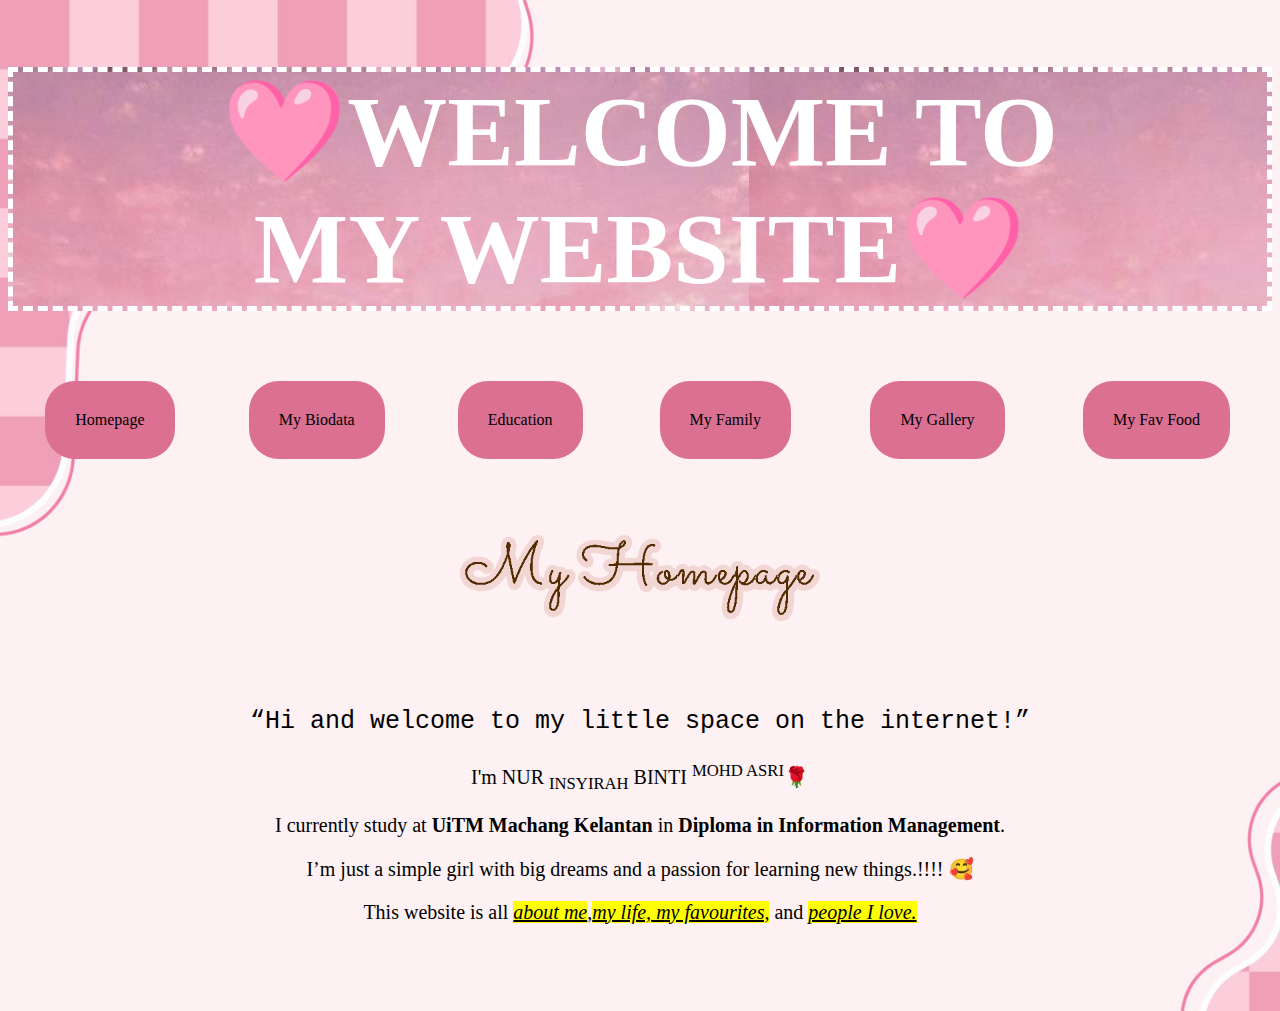
<file: index.html>
<!DOCTYPE html>
<html>
<head>
	<title>MY HOMEPAGE</title>
	<link rel="stylesheet" type="text/css" href="css/style.css">

</head>
<body style="background-image: url(gambar/background_html.jpg);background-size: cover;">

	<h1 style="background-color:indianred;color:white;font-family: Garamond;background-image:url(gambar/foto_2.jpg);font-size: 100px;text-align:center;border: 5px dashed;">🩷WELCOME TO <br>MY WEBSITE🩷</h1>
	<table style="width: 100%;">
	<tr>
	<td><a href="index.html"target="_self">Homepage</a></td>
	<td><a href="biodata.html"target="_self">My Biodata</a></td>
	<td><a href="education.html"target="_self">Education</a><td>
	<td><a href="family.html"target="_self">My Family</a><td>
	<td><a href="gallery.html"target="_self">My Gallery</a></td>
	<td><a href="fav food.html"target="_self">My Fav Food</a></td>
    </tr>
    </table>

     <p><img src="videos/page.gif"style="float:center;width: 400px;"></p>
     <p style="text-align: center;font-family: Courier New; font-size:25px;">“Hi and welcome to my little space on the internet!”</p>
     <p style="text-align: center;font-size:20px;">I'm NUR <sub>INSYIRAH</sub> BINTI <sup>MOHD ASRI</sup>🌹</p>
     <p style="text-align: center;font-family: Papyrus;font-size:20px;">I currently study at <strong>UiTM Machang Kelantan</strong> in <strong>Diploma in Information Management</strong>.</p>
     <p style="text-align: center;font-size:20px;">I’m just a simple girl with big dreams and a passion for learning new things.!!!! 🥰</p>
     <p style="text-align: center;font-family: Copperplate;font-size:20px;">This website is all <mark><i><ins>about me</ins></i></mark>,<i><ins><mark>my life,</ins></i></mark><i><ins><mark> my favourites,</ins></i></mark> and <ins><i><mark>people I love.</ins></i></mark></p>

     <iframe src="https://free.timeanddate.com/clock/i9x1cg3l/n122/fn14/fs20/fcfff/tc000/ftb/bas2/bat1/bacfff/pa8/tt0/tw1/th1/ta1/tb4" frameborder="0" width="280" height="67"align="left"></iframe>

	<script>
		
		{
			alert("Hi,Assalamulaikum.\n Welcome to My Website")
		}
	</script>

</body>
</html>
</file>
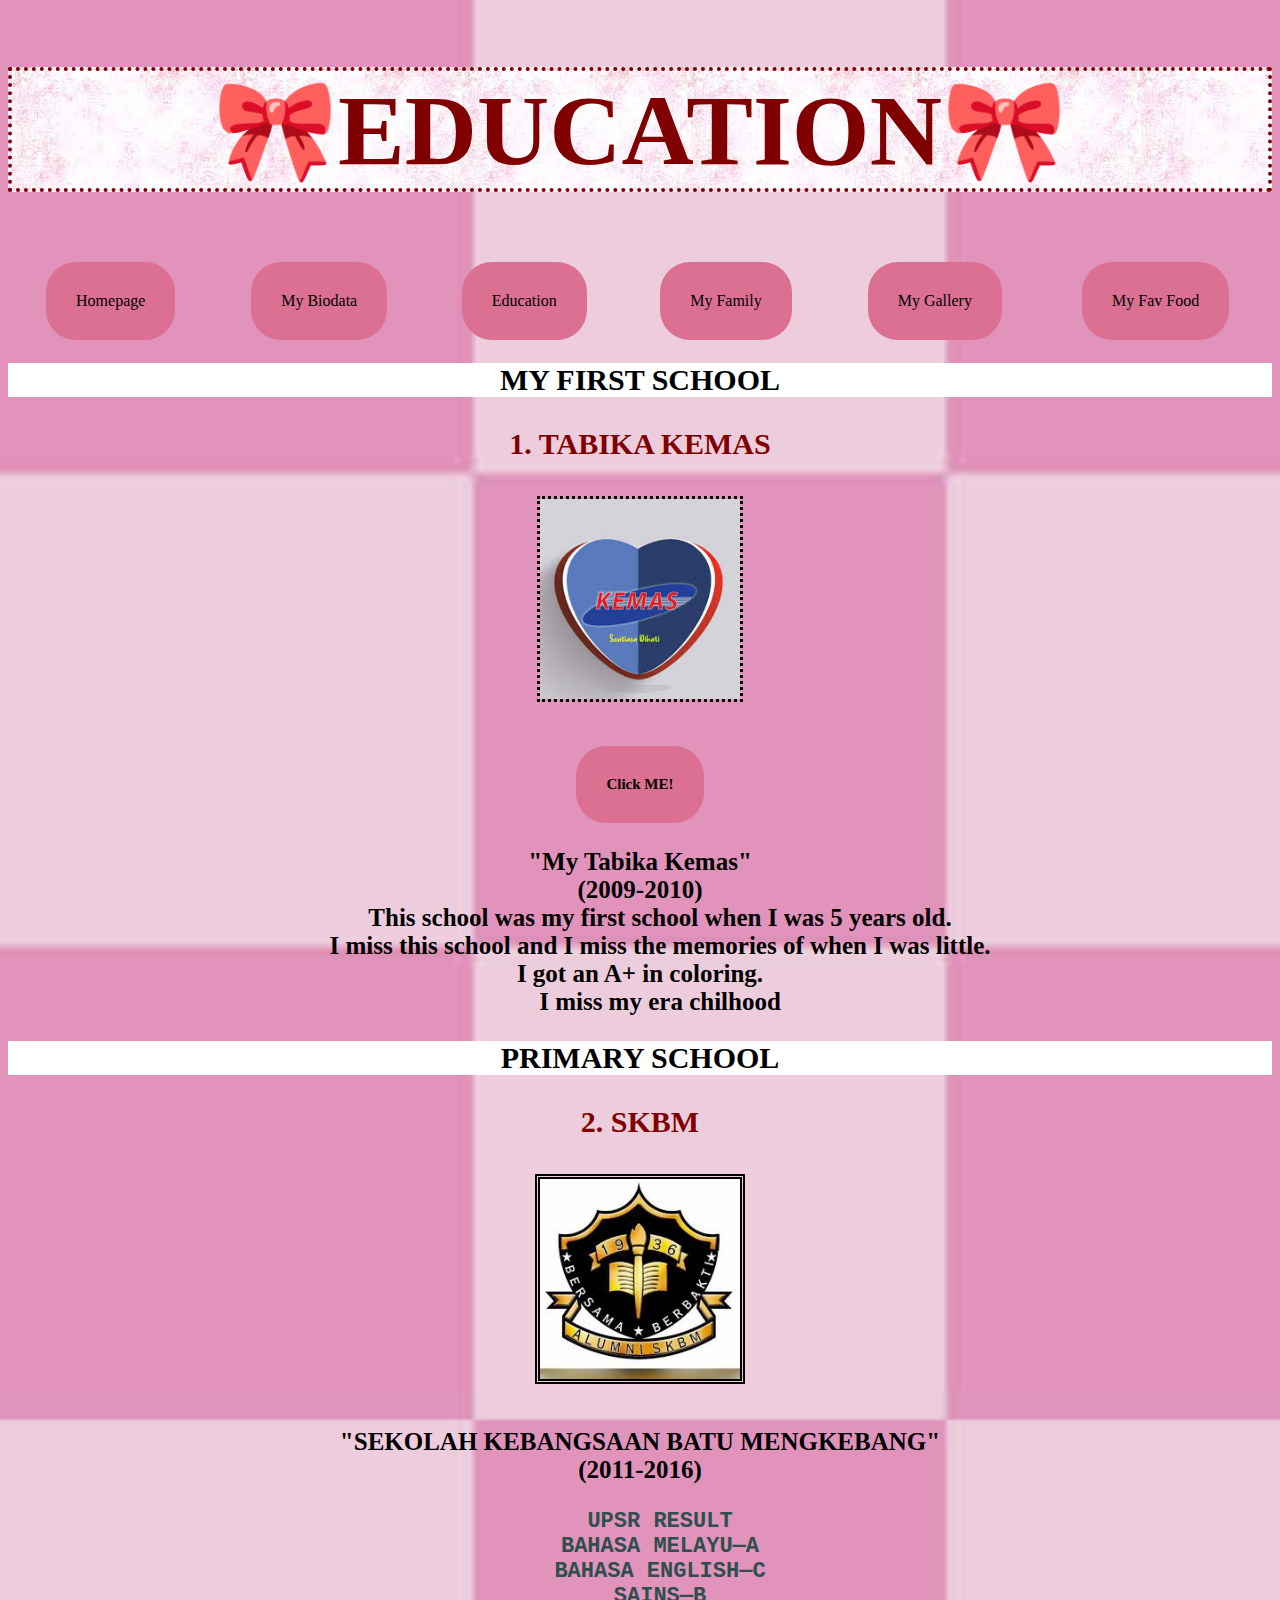
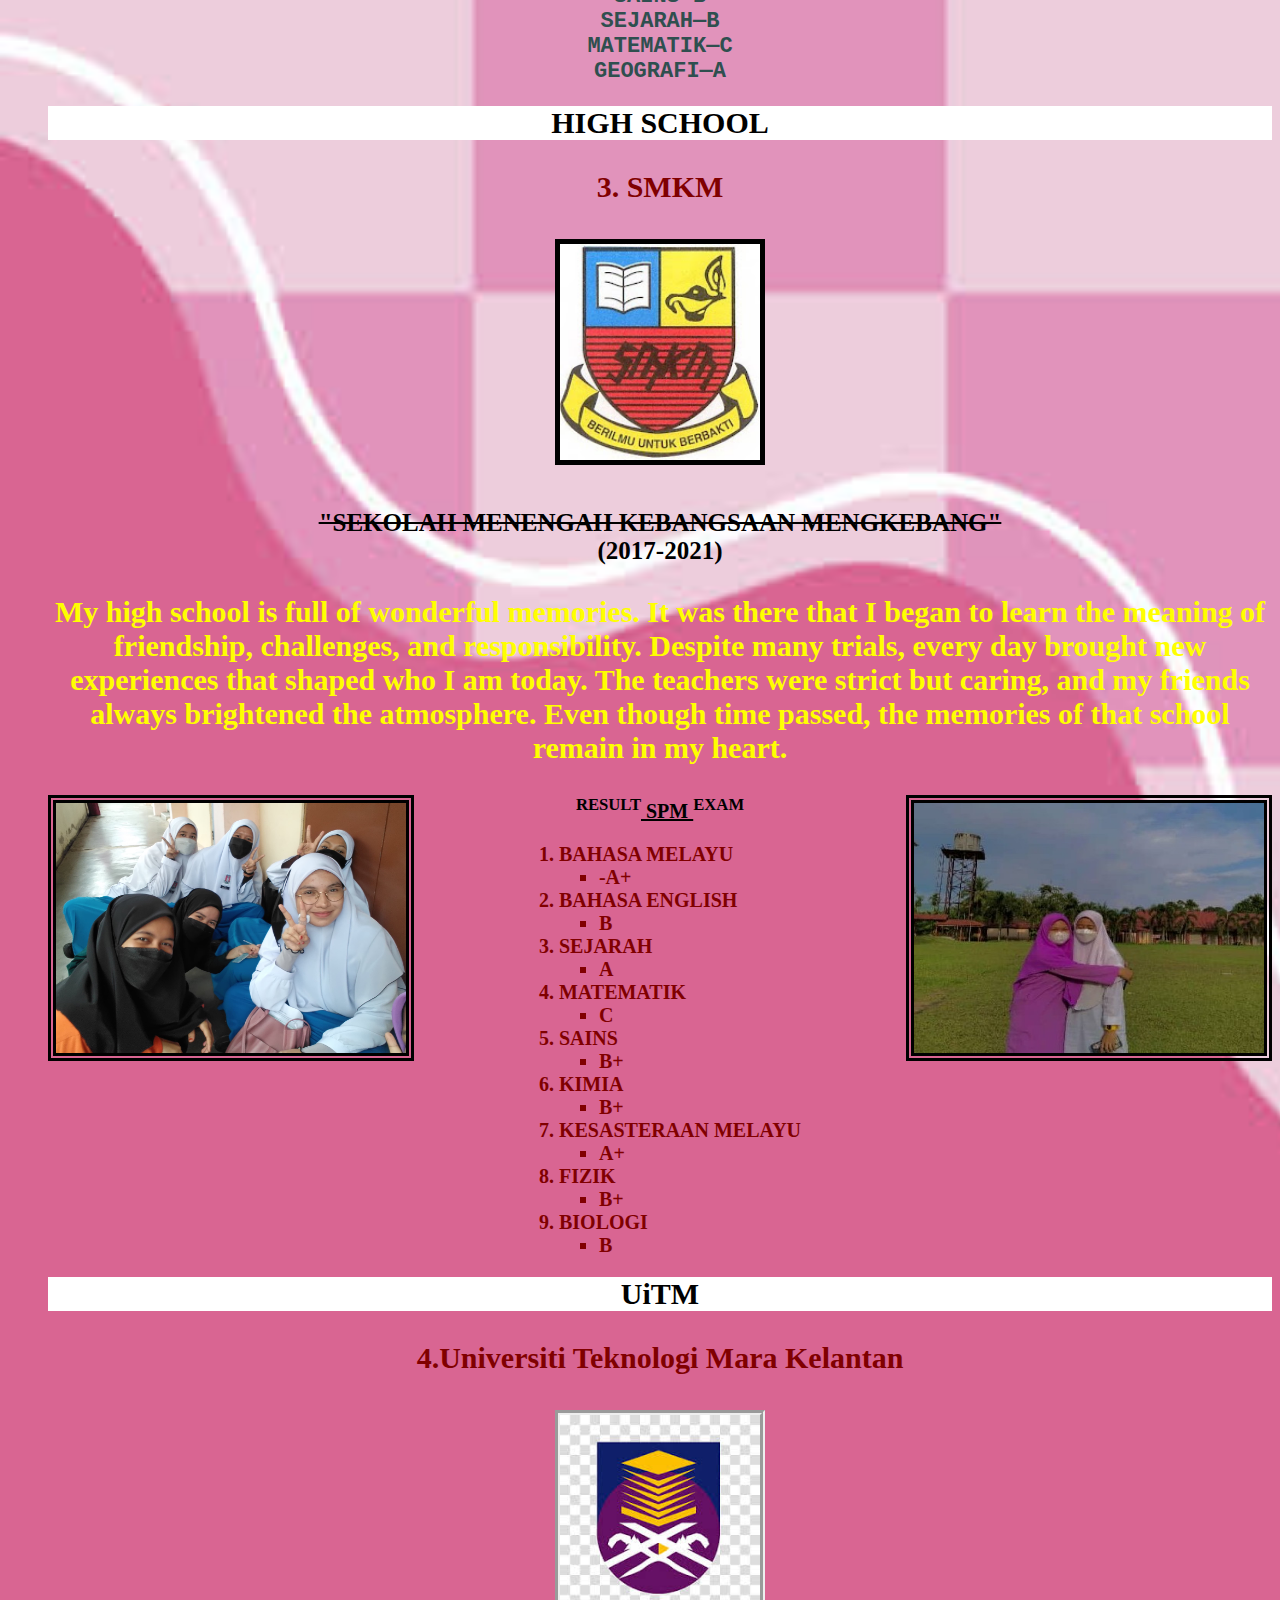
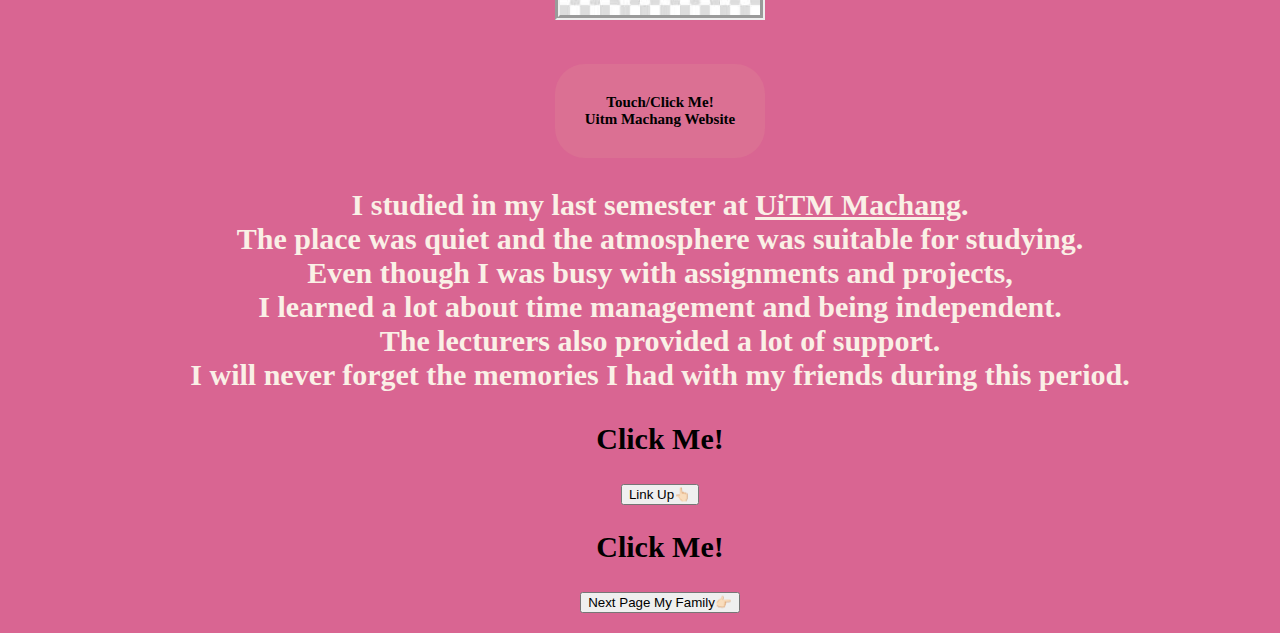
<file: education.html>
<!DOCTYPE html>
<html>
<head>
	<title>Friends</title>
	<link rel="stylesheet" type="text/css" href="css/style.css">
</head>
<body style="background-image: url(gambar/background_html2.jpg);background-size: cover;">

	<h1 style="background-color: indianred;color:maroon;font-family: papyrus;font-size: 100px;text-align:center;border: 4px dotted;background-image: url(gambar/foto_3.jpg);"> 🎀EDUCATION🎀</h1>
	<table style="width: 100%;">
		<tr>
	<td><a href="index.html"target="_self">Homepage</a></td>
	<td><a href="biodata.html"target="_self">My Biodata</a></td>
	<td><a href="education.html"target="_self">Education</a></td>
	<td><a href="family.html"target="_self">My Family</a></td>
	<td><a href="gallery.html"target="_self">My Gallery</a></td>
	<td><a href="fav food.html"target="_self">My Fav Food</a></td>
	</tr>
</table>
    
    <h1 style="background-color:white;color: black;font-family: papyrus;font-size: 30px;text-align:center;">MY FIRST SCHOOL</h1>

    <p style="font-family:Copperplate;font-size: 30px;color: maroon;"><b>1. TABIKA KEMAS </p>
    <p style="text-align: center;font-family: Garamond;font-size: 35px;"target="_blank"title="tabika kemas"><img src="gambar/kemas_1.jpg"alt="My School"style="width: 200px; float: center;border: 3px dotted;">

    	<p style="font-size:15px;color: yellow;"><a href="https://www.kemas.gov.my/en/tabika-3">Click ME!</a></p>

	<dl style="font-size: 25px;">
		<dt><b>"My Tabika Kemas"<br>(2009-2010)</dt>
		<dd>This school was my first school when I was 5 years old. <br>I miss this school and I miss the memories of when I was little.</dd>

		<dt>I got an A+ in coloring.</dt>
		<dd>I miss my era chilhood</dd>
	</dl>

	<h1 style="background-color:white;color: black;font-family: papyrus;font-size: 30px;text-align:center;">PRIMARY SCHOOL</h1>
	<p style="font-family:Copperplate;font-size: 30px;color: maroon;">2. SKBM </p>

    <p style="text-align: center;font-family: Garamond;font-size: 35px;"target="_blank"title="SMKM"><img src="gambar/skbm_1.jpg"alt="My School"style="width: 200px; float: center;border: 5px double;">

    <p style="font-size:25px;font-family: Garamond;">"SEKOLAH KEBANGSAAN BATU MENGKEBANG"<br>(2011-2016)</p>
    <ul style="font-size:20px;">

    	<p style="font-size:22px;font-family: Courier New;color: darkslategray;">UPSR RESULT<br>BAHASA MELAYU―A<br> BAHASA ENGLISH―C<br> SAINS―B<br>SEJARAH―B<br>MATEMATIK―C<br>GEOGRAFI―A</p>

    <h1 style="background-color:white;color: black;font-family: papyrus;font-size: 30px;text-align:center;">HIGH SCHOOL</h1>

    <p style="font-family:Copperplate;font-size: 30px;color: maroon;">3. SMKM </p>

    <p style="text-align: center;font-family: Garamond;font-size: 35px;"target="_blank"title="SMKM"><img src="gambar/smkm_1.jpg"alt="My School"style="width: 200px; float: center;border: 5px solid;">

    <p style="font-size:25px;font-family: Garamond;"><del>"SEKOLAH MENENGAH KEBANGSAAN MENGKEBANG"</del><br>(2017-2021)</p>

    <p style="color:yellow;font-size: 30px;">My high school is full of wonderful memories. It was there that I began to learn the meaning of friendship, challenges, and responsibility. Despite many trials, every day brought new experiences that shaped who I am today. The teachers were strict but caring, and my friends always brightened the atmosphere. Even though time passed, the memories of that school remain in my heart.</p>

    
    <p style="font-size: 30px; font-weight: bold;text-align:left;color: lightyellow;"><p><img src ="gambar/spm_1.jpeg"alt =" friend UITM" style="width:350px; height: 250px;float:right;border: 8px double;"target="_blank"title="SPM ERA"><p><img src ="gambar/spm_3.jpeg"alt =" SPM ERA" style="width:350px; height: 250px;float: left;border: 8px double;"target="_blank"title="SPM ERA"><sup>RESULT</sup><ins> SPM </ins><sup>EXAM</sup>
     <div style="text-align:center;">
    <ol style="display: inline-block; text-align:left;font-size: 20px;color:maroon;">
    <li>BAHASA MELAYU</li>
    <ul style="list-style-type: square">
                <li>-A+</li>
    </ul>
    <li>BAHASA ENGLISH</li>
    <ul style="list-style-type: square">
                <li>B</li>
    </ul>
    <li>SEJARAH</li>
    <ul style="list-style-type: square">
                <li>A</li>
    </ul>
    <li>MATEMATIK</li>
    <ul style="list-style-type: square">
                <li>C</li>
    </ul>
    <li>SAINS</li>
    <ul style="list-style-type: square;">
                <li>B+</li>

    </ul>
    <li>KIMIA</li>
    <ul style="list-style-type: square;">
                <li>B+</li>
    </ul>

    <li>KESASTERAAN MELAYU </li>
    <ul style="list-style-type: square;">
                <li>A+</li>
        </ul>
    <li>FIZIK</li>
    <ul style="list-style-type: square;">
                <li>B+</li>
                    </ul>
    <li>BIOLOGI</li>
    <ul style="list-style-type: square;">
                <li>B</li>

    </ul>
    </ol>
    </div>
   

    <h1 style="background-color:white;color: black;font-family: papyrus;font-size: 30px;text-align:center;">UiTM</h1>

    <p style="font-family:Copperplate;font-size: 30px;color: maroon;">4.Universiti Teknologi Mara Kelantan  </p>
    <p style="text-align: center;font-family: Garamond;font-size: 35px;"target="_blank"title="UiTM"><img src="gambar/uitm_1.jpg"alt="My School"style="width: 200px; float: center;border: 5px groove;">

    	<p style="font-size:15px;color: yellow;"><a href="https://uitm.edu.my/index.php/en/">Touch/Click Me!<br>Uitm Machang Website</a></p>

    	<p style="font-size:30px;color: linen;">I studied in my last semester at <ins>UiTM Machang</ins>.<br> The place was quiet and the atmosphere was suitable for studying.<br> Even though I was busy with assignments and projects,<br> I learned a lot about time management and being independent. <br>The lecturers also provided a lot of support.<br> I will never forget the memories I had with my friends during this period.</p>

        <h2>Click Me!</h2>
    <button onclick="document.location='education.html'">Link Up👆🏻</button>

    	<h2>Click Me!</h2>
    <button onclick="document.location='family.html'">Next Page My Family👉🏻</button>
    
</body>
</html>
</file>
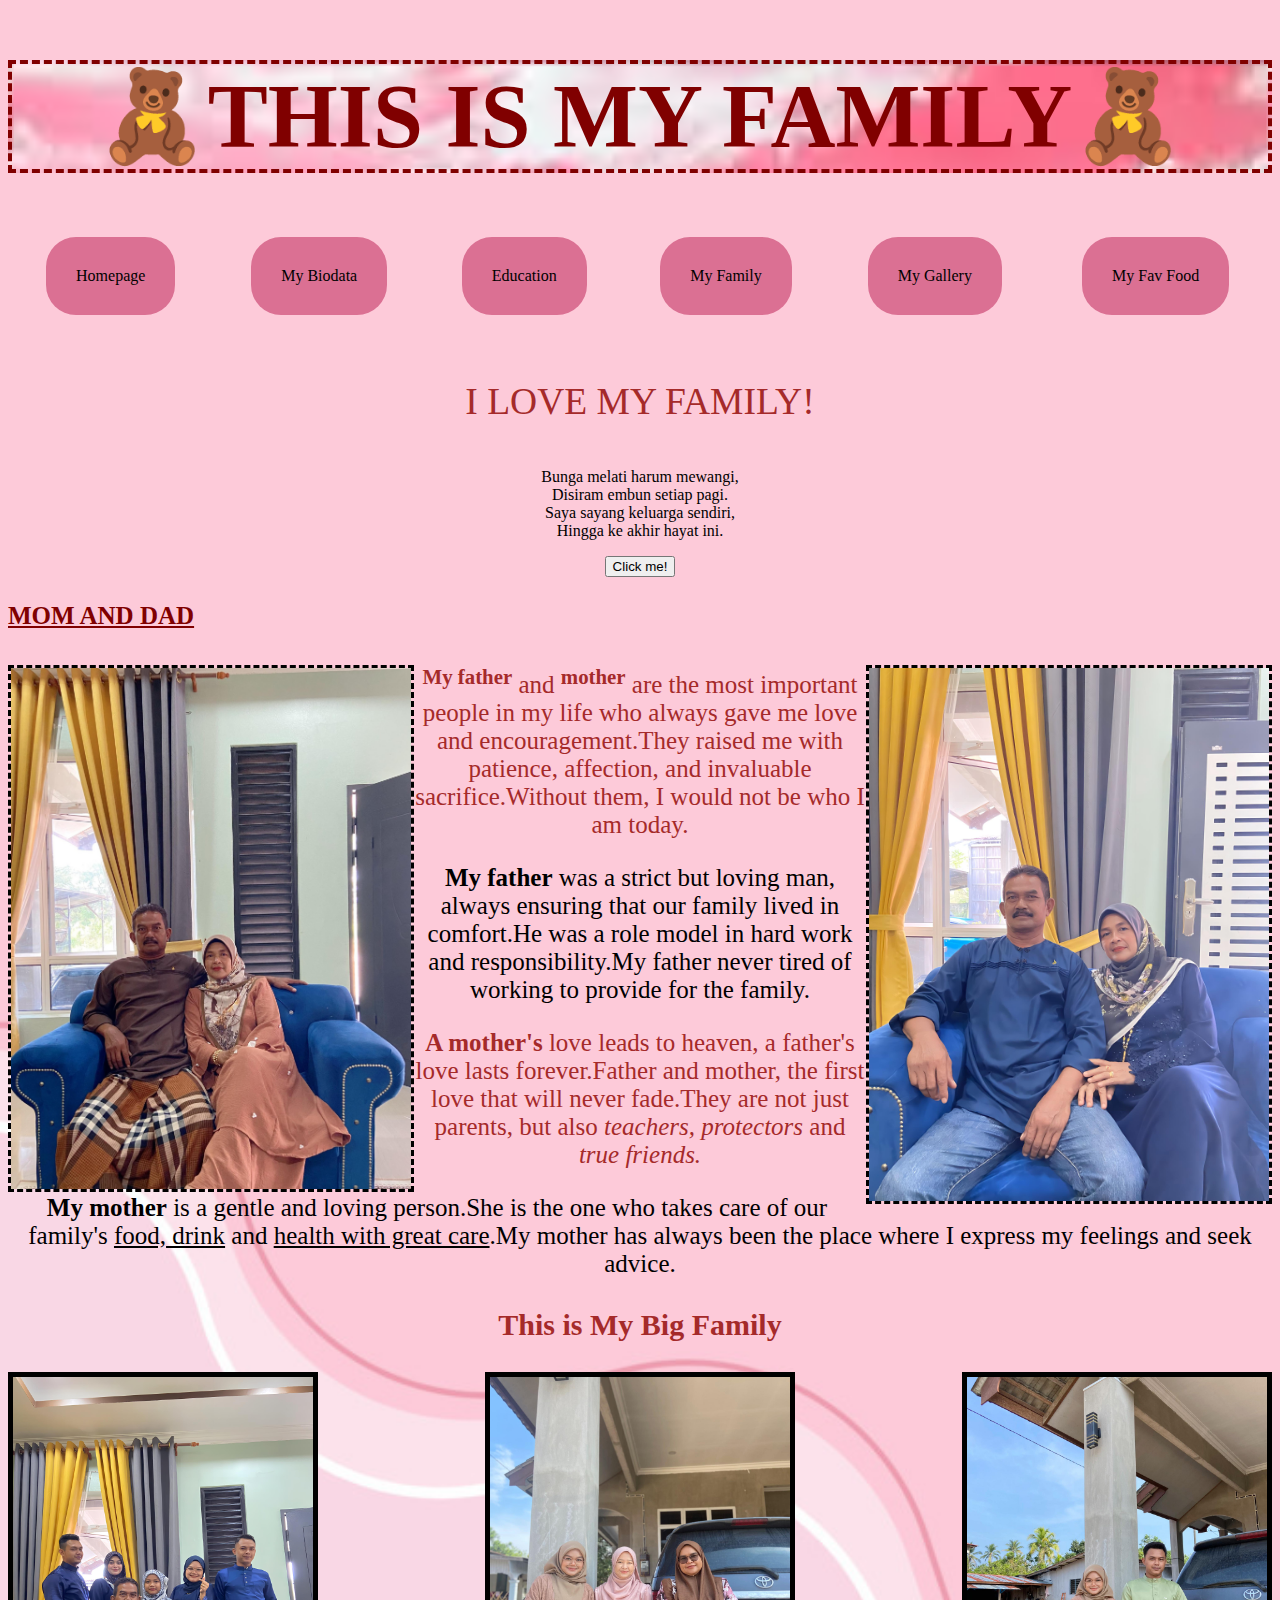
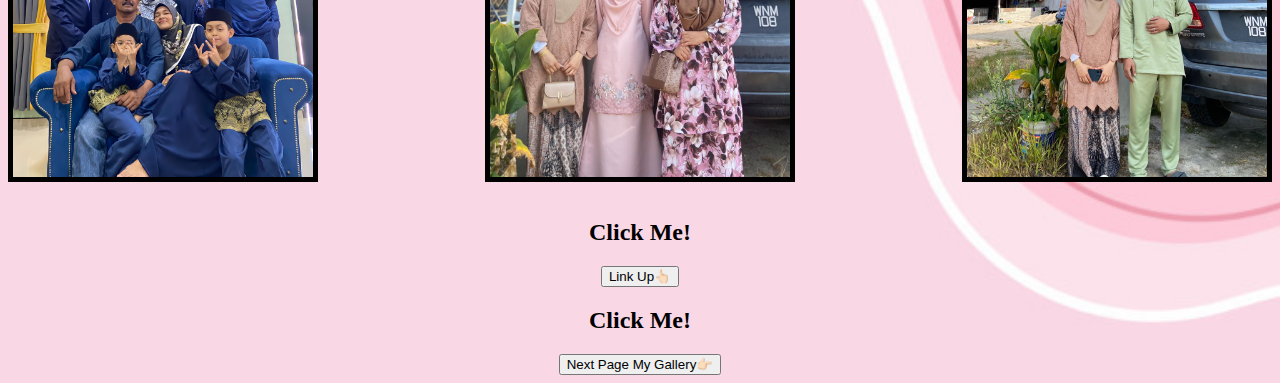
<file: family.html>
<!DOCTYPE html>
<html>
<head>
	<title>Family</title>
	<link rel="stylesheet" type="text/css" href="css/style.css">
</head>
<body style="background-image: url(gambar/background_html3.jpg);background-size: cover;">
	<h1 style="background-color: indianred;font-family: papyrus;background-image:url(gambar/foto_4.jpg);background-size: cover;color:maroon;font-size: 90px;text-align:center;border: 4px dashed";>🧸THIS IS MY FAMILY🧸</h1>
		<table style="width: 100%;">
		<tr>
	<td><a href="index.html"target="_self">Homepage</a></td>
	<td><a href="biodata.html"target="_self">My Biodata</a></td>
	<td><a href="education.html"target="_self">Education</a></td>
	<td><a href="family.html"target="_self">My Family</a></td>
	<td><a href="gallery.html"target="_self">My Gallery</a></td>
	<td><a href="fav food.html"target="_self">My Fav Food</a></td>
</tr>
</table>

    <p style="color:brown;font-family: Lucida Handwriting;text-align:center;font-size:45px;"><sub>I LOVE MY FAMILY!</sub></p>

    <p id="style1"> Bunga melati harum mewangi,<br>
     Disiram embun setiap pagi.<br>
     Saya sayang keluarga sendiri,<br>
     Hingga ke akhir hayat ini.<br>
    </p>

	<script>
		function myStyle() 
		{
			document.getElementById("style1").style.fontSize ="30px";
			document.getElementById("style1").style.color = "bluevoilet";
			document.getElementById("style1").style.backgroundColor ="mistyrose";
		}
	</script>
	<button type="button" onclick="myStyle()">Click me!</button>


    <p style="color:maroon;font-family:georgia;font-size: 25px;text-align: left;"><b><ins>MOM AND DAD</ins></b></p>
    <p style="text-align:center;font-family: Garamond;font-size: 35px;"target="_blank"title="my love"><img src="gambar/gambar_2.jpeg"alt="This my Mom and Dad!"style="width: 400px; float: left; border:3px dashed;">
    <p style="text-align:center ;font-family: Garamond;font-size: 35px;"target="_blank"title="my heart"><img src="gambar/gambar_3.jpeg"alt="This Mom and Dad!"style="width: 400px; float: right; border:3px dashed;">

   
    <p style="color:brown;font-size: 25px;"><b><sup>My father</b></sup> and <b><sup>mother</sup></b> are the most important people in my life who always gave me love and encouragement.They raised me with patience, affection, and invaluable sacrifice.Without them, I would not be who I am today.</p>

    <p style="color:black;font-size: 25px;"><b>My father</b> was a strict but loving man, always ensuring that our family lived in comfort.He was a role model in hard work and responsibility.My father never tired of working to provide for the family.</p>

    <p style="color:brown;font-size: 25px;"><b>A mother's</b> love leads to heaven, a father's love lasts forever.Father and mother, the first love that will never fade.They are not just parents, but also <i>teachers,</i> <i>protectors</i> and <i>true friends.</i></p>

    <p style="color:black;font-size: 25px;"><b>My mother</b> is a gentle and loving person.She is the one who takes care of our family's <ins>food,</ins><ins> drink</ins> and <ins>health with great care</ins>.My mother has always been the place where I express my feelings and seek advice.</p>

    <p style="text-align:center;font-size: 30px;color: brown;font-family: Papyrus;"><b>This is My Big Family</p>

    <p style="text-align: center;font-family: Garamond;font-size: 30px;"target="_blank"title="my family"><img src="gambar/gambar_5.jpeg"alt="This my Big Family!"style="width: 300px; float: left; border:5px solid;">

    <p style="text-align: center;font-family: Garamond;font-size: 30px;"target="_blank"title="my brother"><img src="gambar/gambar_6.jpeg"alt="This my Big Family!"style="width: 300px; float: right; border:5px solid;">

    <p style="text-align: center;font-family: Garamond;font-size: 30px;"target="_blank"title="my cousin"><img src="gambar/gambar_7.jpeg"alt="This my Big Family!"style="width: 300px; float: center; border:5px solid;"></p>

    	<h2>Click Me!</h2>
    <button onclick="document.location='family.html'">Link Up👆🏻</button>

    	<h2>Click Me!</h2>
    <button onclick="document.location='gallery.html'">Next Page My Gallery👉🏻</button>

</body>
</html>
</file>
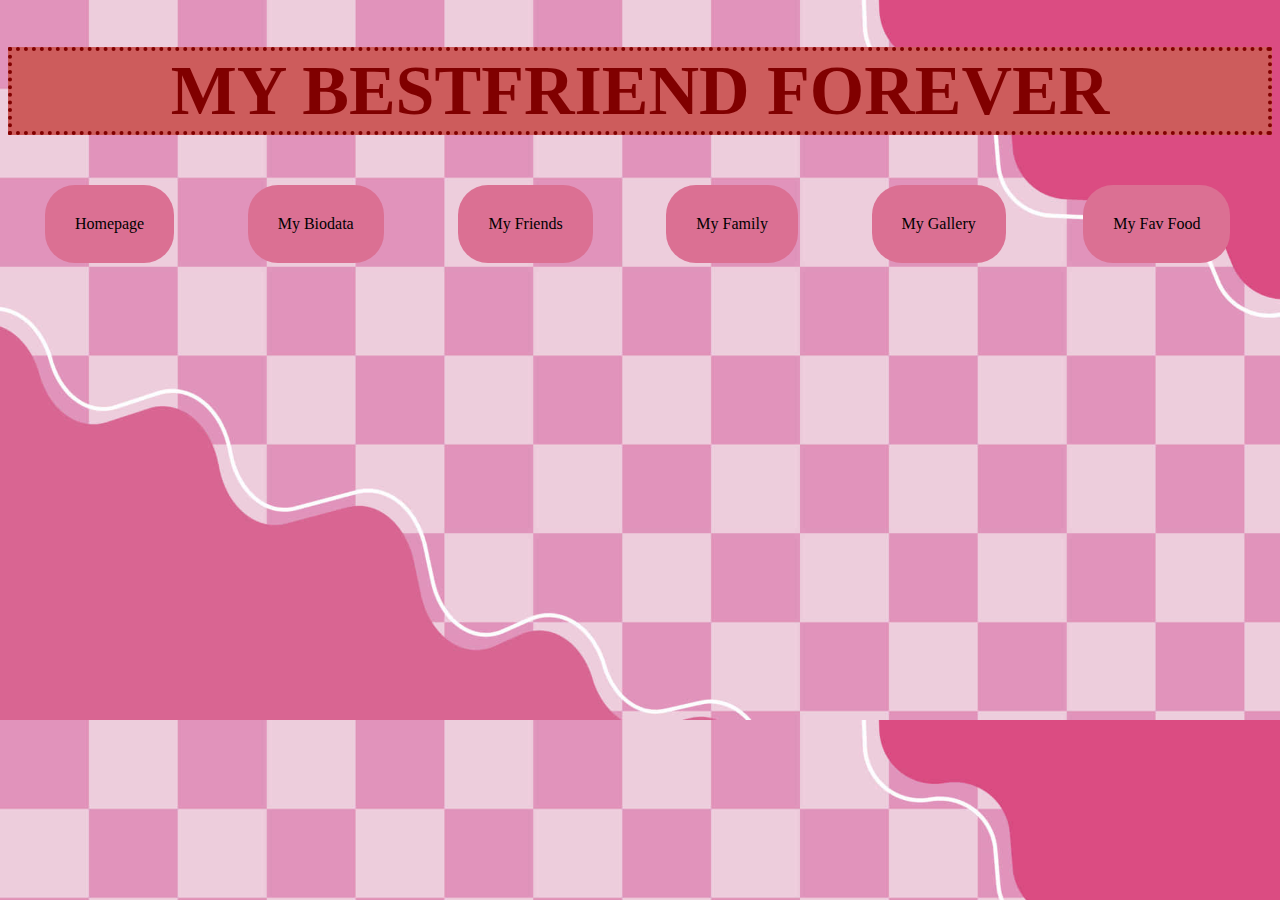
<file: friends.html>
<!DOCTYPE html>
<html>
<head>
	<title>Friends</title>
	<link rel="stylesheet" type="text/css" href="css/style.css">
</head>
<body style="background-image: url(gambar/background_html2.jpg);background-size: cover;">

	<h1 style="background-color: indianred;color: maroon;font-family: papyrus;font-size: 70px;text-align:center;border: 4px dotted;">MY BESTFRIEND FOREVER</h1>
	<table style="width: 100%;">
		<tr>
	<td><a href="homepage.html"target="_self">Homepage</a></td>
	<td><a href="biodata.html"target="_self">My Biodata</a></td>
	<td><a href="friends.html"target="_self">My Friends</a></td>
	<td><a href="family.html"target="_self">My Family</a></td>
	<td><a href="gallery.html"target="_self">My Gallery</a></td>
	<td><a href="fav food.html"target="_self">My Fav Food</a></td>
	</tr>
</table>
</body>
</html>
</file>
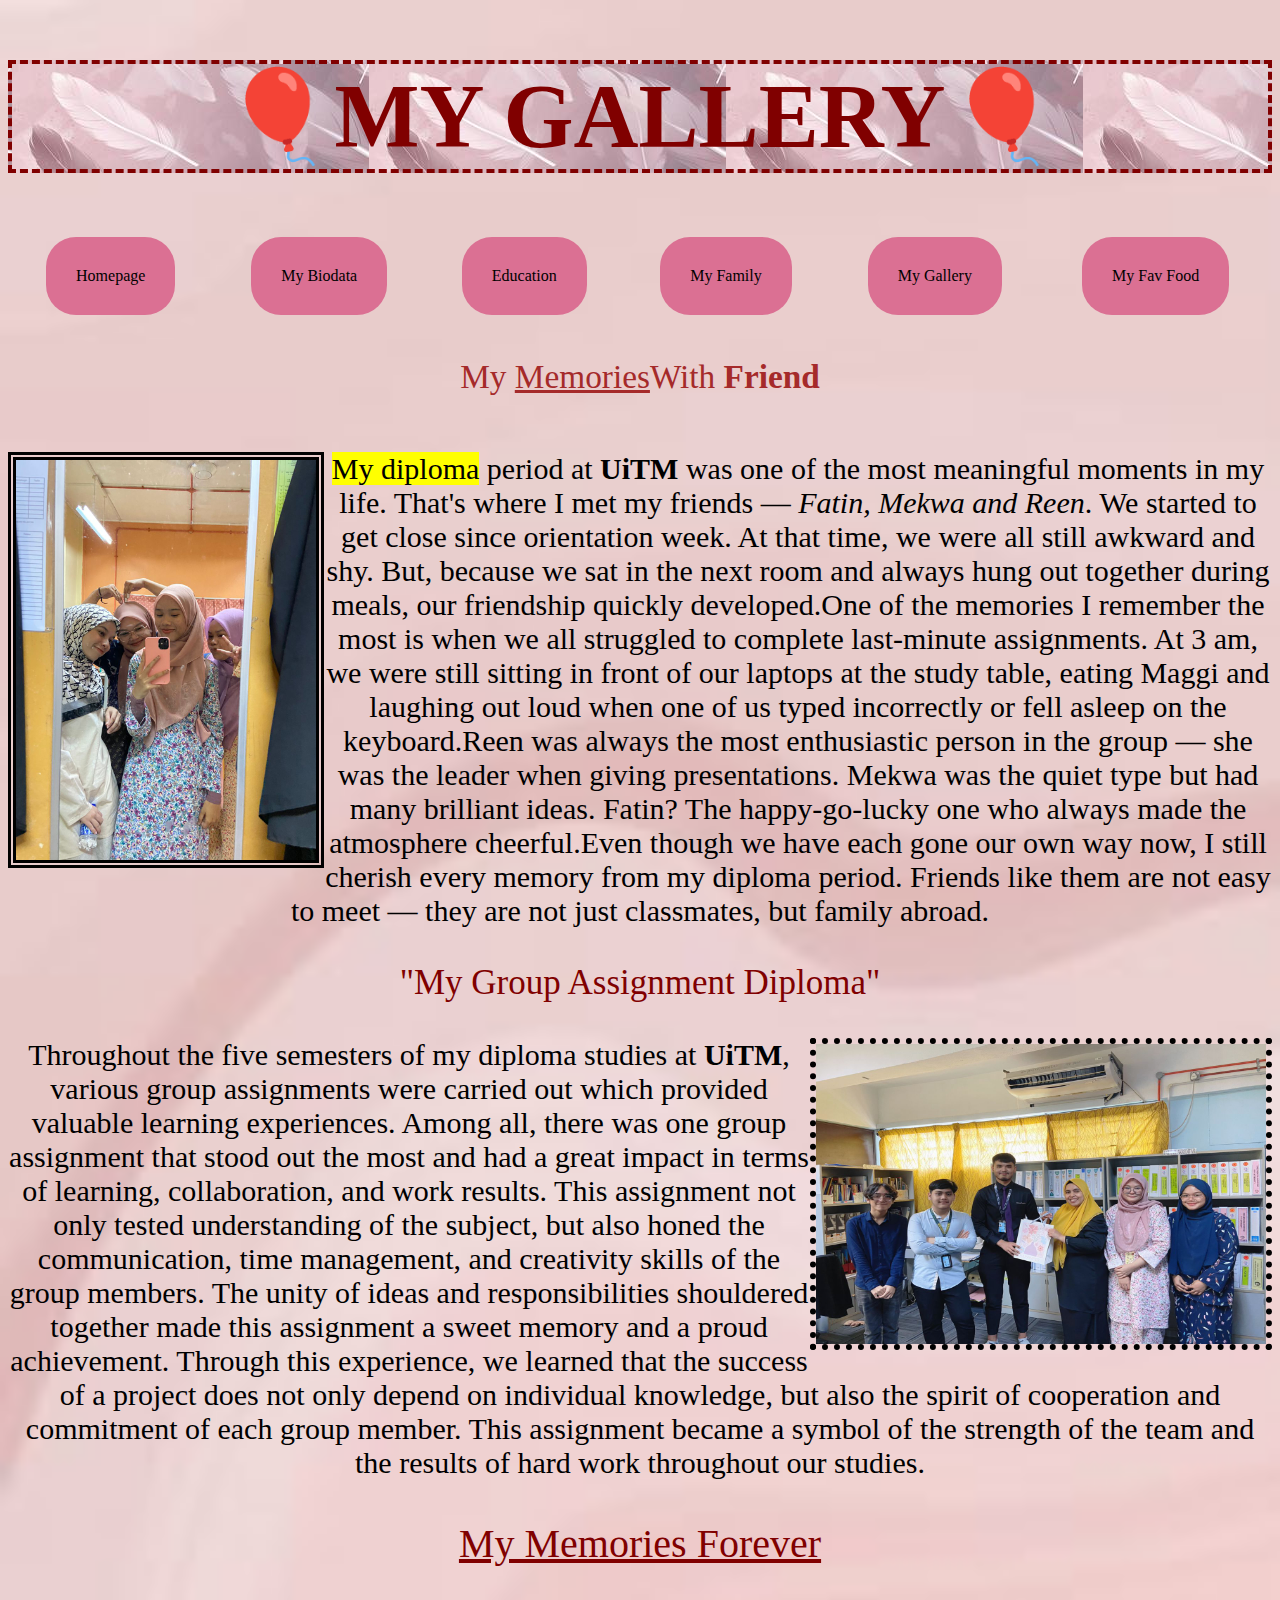
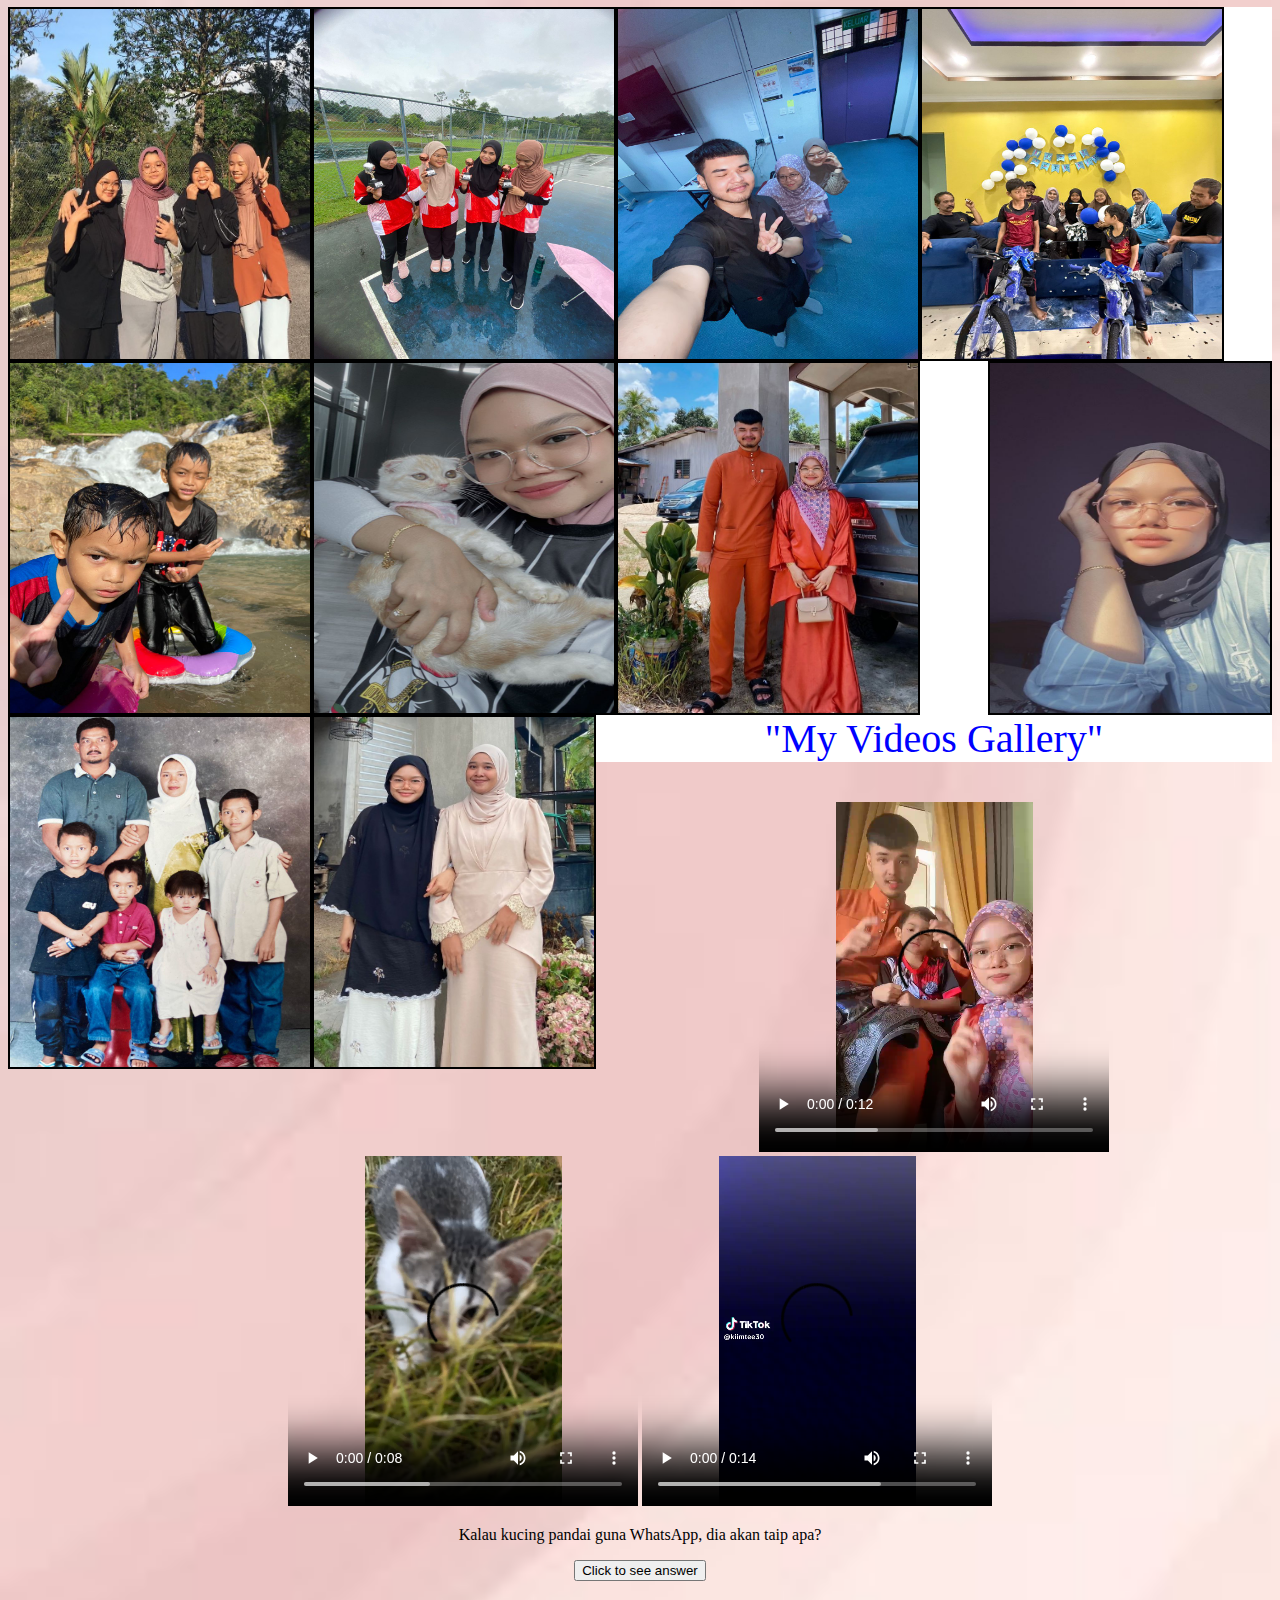
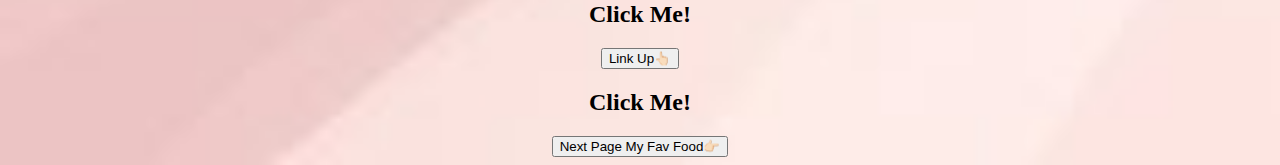
<file: gallery.html>
<!DOCTYPE html>
<html>
<head>
	<title>Gallery</title>
	<link rel="stylesheet" type="text/css" href="css/style.css">
</head>
<body style="background-image: url(gambar/background_html4.jpg);background-size: cover;">
	<h1 style="background-color: indianred;font-family: papyrus;color:maroon;font-size: 90px;text-align:center;background-image:url(gambar/foto_5.jpg);border: 4px dashed">🎈MY GALLERY🎈</h1>
	<table style="width: 100%;">
		<tr>
	<td><a href="index.html"target="_self">Homepage</a></td>
	<td><a href="biodata.html"target="_self">My Biodata</a></td>
	<td><a href="education.html"target="_self">Education</a></td>
	<td><a href="family.html"target="_self">My Family</a></td>
	<td><a href="gallery.html"target="_self">My Gallery</a></td>
	<td><a href="fav food.html"target="_self">My Fav Food</a></td>
</tr>
</table>
    <p style="color:brown;font-family: garamond;text-align:center;font-size:40px;"><sup>My <ins>Memories</ins>With <b>Friend</b></sup></p>

    <p><img src ="gambar/kawan_1.jpeg"alt =" friend UITM" style="width:300px; height: 400px;float: left;border: 8px double;"target="_blank"title="Friend UiTM"><p style="font-size: 30px;"><mark>My diploma</mark> period at <b>UiTM</b> was one of the most meaningful moments in my life. That's where I met my  friends — <i>Fatin, Mekwa and Reen</i>. We started to get close since orientation week. At that time, we were all still awkward and shy. But, because we sat in the next room and always hung out together during meals, our friendship quickly developed.One of the memories I remember the most is when we all struggled to complete last-minute assignments. At 3 am, we were still sitting in front of our laptops at the study table, eating Maggi and laughing out loud when one of us typed incorrectly or fell asleep on the keyboard.Reen was always the most enthusiastic person in the group — she was the leader when giving presentations. Mekwa was the quiet type but had many brilliant ideas. Fatin? The happy-go-lucky one who always made the atmosphere cheerful.Even though we have each gone our own way now, I still cherish every memory from my diploma period. Friends like them are not easy to meet — they are not just classmates, but family abroad.</p></p>

    <p style="color:maroon;font-family: papyrus;font-size: 35px;">"My Group Assignment Diploma"</p>

    <p><img src ="gambar/kawan_2.jpeg"alt =" friend UITM" style="width:450px; height: 300px;float: right;border: 6px dotted;"target="_blank"title="Best Group Forever"><p style="font-size: 30px;">Throughout the five semesters of my diploma studies at <b>UiTM</b>, various group assignments were carried out which provided valuable learning experiences. Among all, there was one group assignment that stood out the most and had a great impact in terms of learning, collaboration, and work results. This assignment not only tested understanding of the subject, but also honed the communication, time management, and creativity skills of the group members. The unity of ideas and responsibilities shouldered together made this assignment a sweet memory and a proud achievement. Through this experience, we learned that the success of a project does not only depend on individual knowledge, but also the spirit of cooperation and commitment of each group member. This assignment became a symbol of the strength of the team and the results of hard work throughout our studies.</p></p>

    <p style="color:maroon;font-size: 40px;font-family: garamond;"><ins>My Memories Forever</ins></p>

        <p><img src ="gambar/kawan_3.jpeg"alt =" Roomate" style="width:300px; height: 350px;float: left;border: 2px solid;"target="_blank"title="Roomate Diploma">

    	<p><img src ="gambar/kawan_4.jpeg"alt =" friend UITM" style="width:300px; height: 350px;float: left;border: 2px solid;"target="_blank"title="Kurikulum UiTM">
    	<p><img src ="gambar/kawan_5.jpeg"alt =" Madam" style="width:300px; height: 350px;float: left;border: 2px solid;"target="_blank"title="Madam ELC 212">
    	<p><img src ="gambar/kawan_6.jpeg"alt =" Family" style="width:300px; height: 350px;float: left;border: 2px solid;"target="_blank"title="Family Birthday">
    	<p><img src ="gambar/kawan_7.jpeg"alt =" Its Me" style="width:280px; height: 350px;float: right;border: 2px solid;"target="_blank"title="MySelf">

    	<p><img src ="gambar/kawan_8.jpeg"alt =" love" style="width:300px; height: 350px;float: left;border: 2px solid;"target="_blank"title="Fruit Child">
    	<p><img src ="gambar/kawan_9.jpeg"alt =" meow" style="width:300px; height: 350px;float: left;border: 2px solid;"target="_blank"title="Me and Alby">
    	<p><img src ="gambar/kawan_10.jpeg"alt =" heart" style="width:300px; height: 350px;float: left;border: 2px solid;"target="_blank"title="Me and Love">
    	<p><img src ="gambar/kawan_11.jpeg"alt =" Family" style="width:300px; height: 350px;float: left;border: 2px solid;"target="_blank"title="My SweetHeart">
    	<p><img src ="gambar/kawan_12.jpeg"alt ="BestFriend" style="width:280px; height: 350px;float: left;border: 2px solid;"target="_blank"title="My Bestfriend"></p>

    	<p style="background-color:white;font-size: 40px;color: blue;font-family: papyrus;">"My Videos Gallery"</p>

    		<video height="350" width="350"controls="">
		<source src="videos/video_1.mp4" type="video/mp4"> 
			Your browser does not support video element.
	</video>
		<video height="350" width="350"controls="">
		<source src="videos/video_2.mp4" type="video/mp4"> 
			Your browser does not support video element.
	</video>
		<video height="350" width="350"controls="">
		<source src="videos/video_3.mp4" type="video/mp4"> 
			Your browser does not support video element.
	</video>


	<p id="content1">Kalau kucing pandai guna WhatsApp, dia akan taip apa?</p>
	<button type="button" onclick='document.getElementById("content1").innerHTML ="“Meowssage from me!”"'>Click to see answer </button>

	<h2>Click Me!</h2>
    <button onclick="document.location='gallery.html'">Link Up👆🏻</button>

	<h2>Click Me!</h2>
    <button onclick="document.location='fav food.html'">Next Page My Fav Food👉🏻</button>

</body>
</html>
</file>
<file: css/style.css>
body
{
   background-color: pink ;
   text-align:center;
   font-family: garamond;
   
}
a:link, a:visited
        {
            color:black;
            background-color:PaleVioletRed;
            text-decoration:none;
            text-align:center;
            padding:30px;
            display:inline-block;
            border-radius:30px;
        }

        a:hover, a:active

        {
            color:navajowhite;
            background-color:black;
        }
</file>
